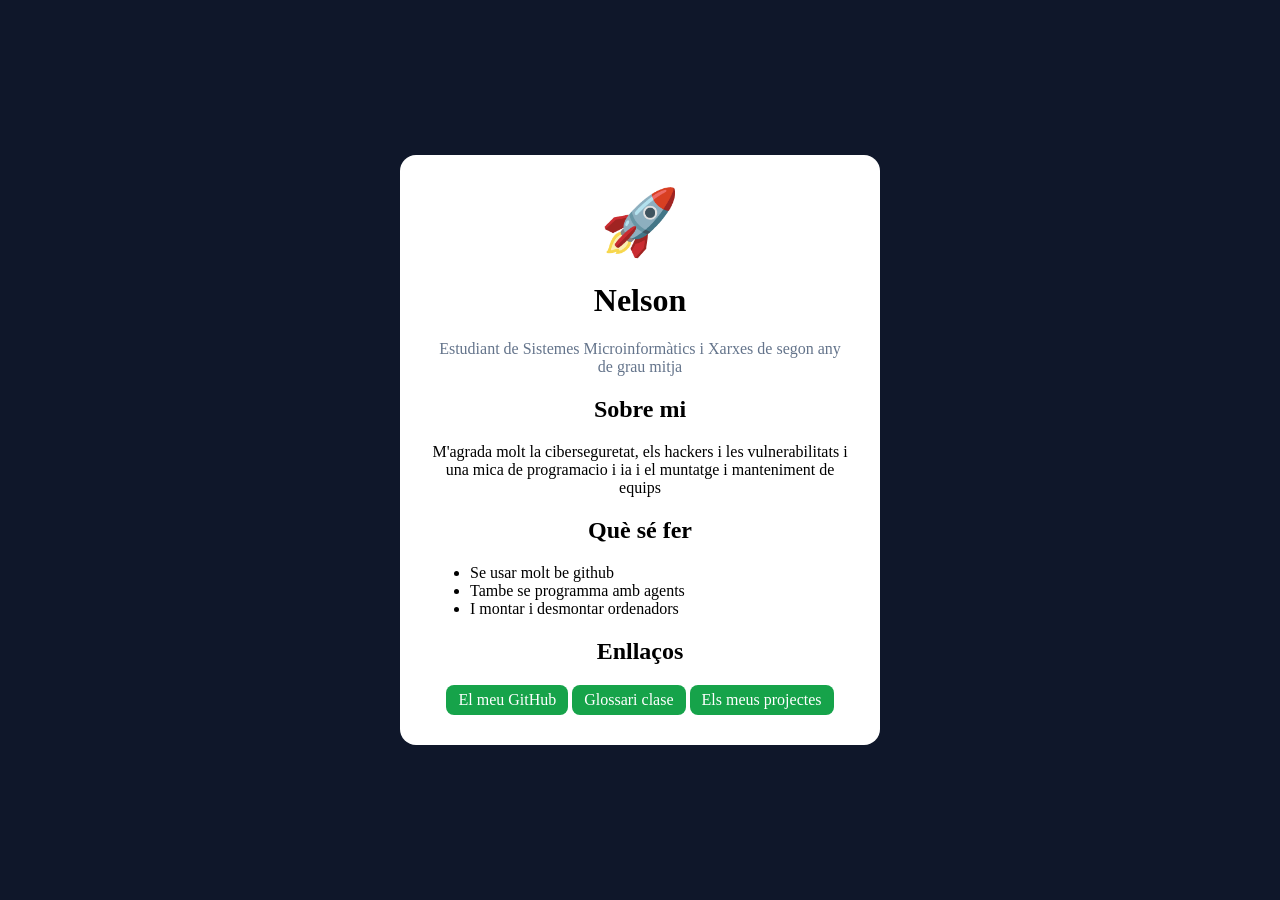
<file: index.html>
<!DOCTYPE html>
<html lang="ca">
<head>
  <meta charset="UTF-8">
  <meta name="viewport" content="width=device-width, initial-scale=1.0">
  <title>La meva targeta</title>
  <link rel="stylesheet" href="style.css">
</head>
<body>
  <main class="targeta">
    <div class="avatar">🚀</div>
    <h1>Nelson</h1>
    <p class="subtitol">Estudiant de Sistemes Microinformàtics i Xarxes de segon any de grau mitja</p>

    <h2>Sobre mi</h2>
    <p>M'agrada molt la ciberseguretat, els hackers i les vulnerabilitats i una mica de programacio i ia i el muntatge i manteniment de equips</p>

    <h2>Què sé fer</h2>
    <ul>
      <li>Se usar molt be github</li>
      <li>Tambe se programma amb agents</li>
      <li>I montar i desmontar ordenadors </li>
    </ul>
    <h2>Enllaços</h2>
    <a class="boto" href="https://github.com/ndelgadoz-lgtm">El meu GitHub</a>


    <a class="boto" href="https://GuillemMas87.github.io/glossari-git/termes/commit">Glossari clase</a>




    <a class="boto" href="projectes.html">Els meus projectes</a>
  </main>
</body>
</html>
</file>
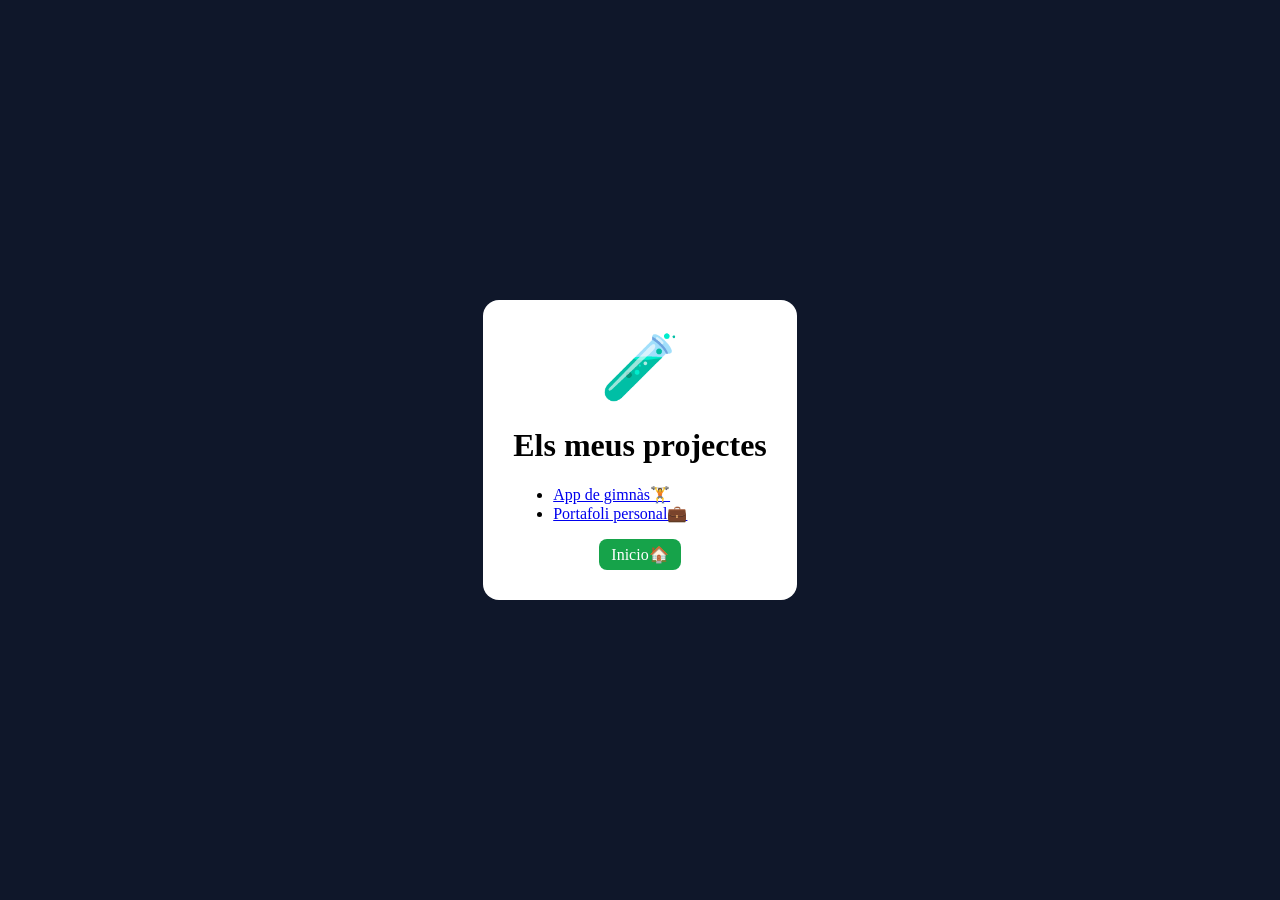
<file: projectes.html>
<!DOCTYPE html>
<html lang="ca">
<head>
  <meta charset="UTF-8">
  <meta name="viewport" content="width=device-width, initial-scale=1.0">
  <title>Aquests son els meus projectes</title>
  <link rel="stylesheet" href="style.css">
</head>
<body>
  <main class="targeta">
    <div class="avatar">🧪</div>
   <h1>Els meus projectes</h1>
<ul><li><a href="https://github.com/ndelgadoz-lgtm/proyecto_gym">App de gimnàs🏋️</a></li>
<li><a href="https://github.com/ndelgadoz-lgtm/ndelgadoz-lgtm.github.io">Portafoli personal💼</a></li></ul>
    <a class="boto" href="index.html">Inicio🏠</a>
  </main>
</body>
</html>
</file>
<file: style.css>
body {
  margin: 0;
  min-height: 100vh;
  display: flex;
  align-items: center;
  justify-content: center;
  background: #0f172a;
  font-family: Georgia, serif;
}

.targeta {
  background: white;
  max-width: 420px;
  margin: 20px;
  padding: 30px;
  border-radius: 16px;
  text-align: center;
}

.avatar {
  font-size: 64px;
}

.subtitol {
  color: #64748b;
}

ul {
  text-align: left;
}

.boto {
  display: inline-block;
  padding: 6px 12px;
  background: #16a34a;
  color: white;
  border-radius: 8px;
  text-decoration: none;
}
</file>
